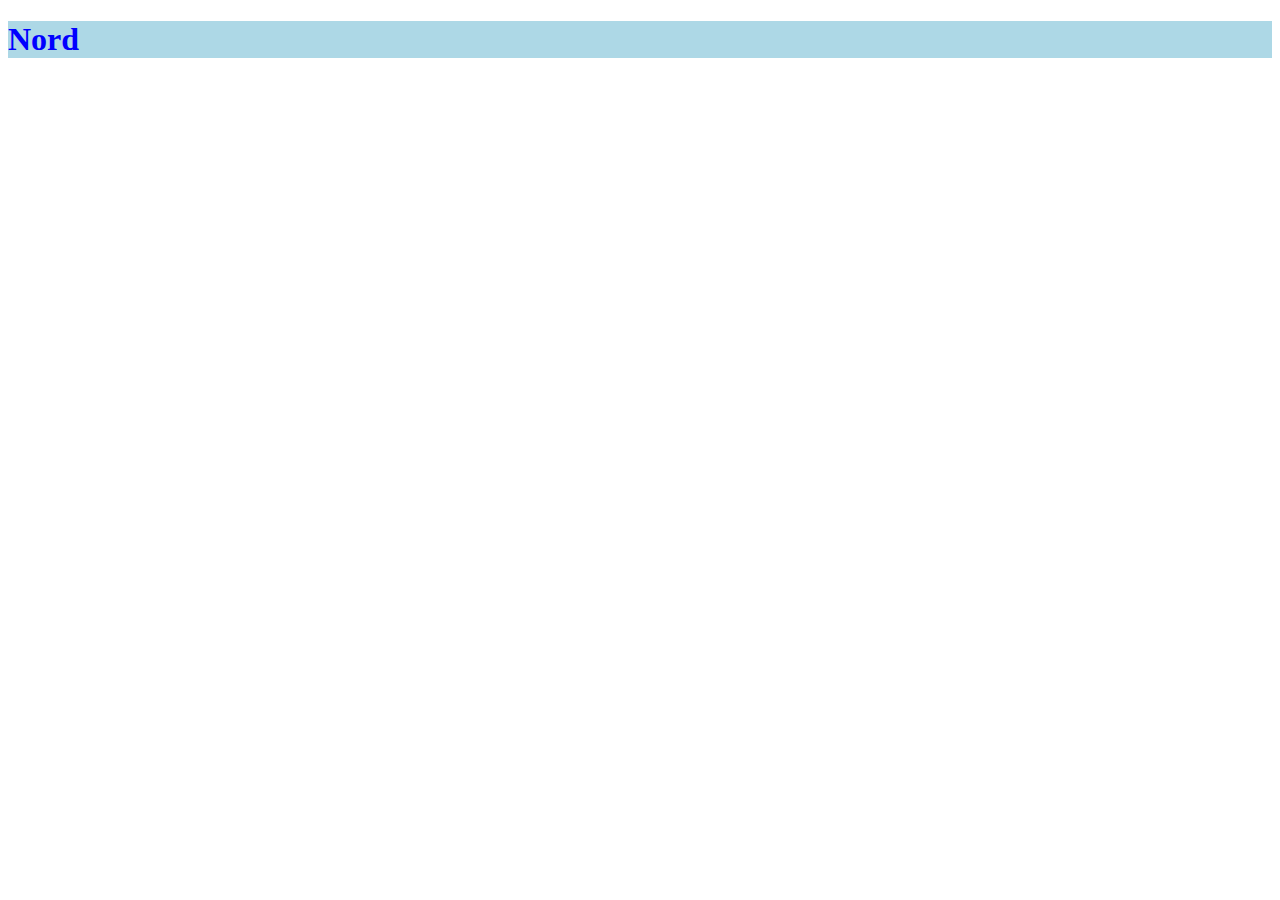
<file: doms1/index.html>
<!DOCTYPE html>
<html lang="en">
<head>
    <meta charset="UTF-8">
    <meta http-equiv="X-UA-Compatible" content="IE=edge">
    <meta name="viewport" content="width=device-width, initial-scale=1.0">
    <title>Oneplus</title>
    <link rel="stylesheet" href="style.css">
</head>
<body>
    <h1>Nord</h1>
    <script src="script.js"></script>
    
</body>
</html>
</file>
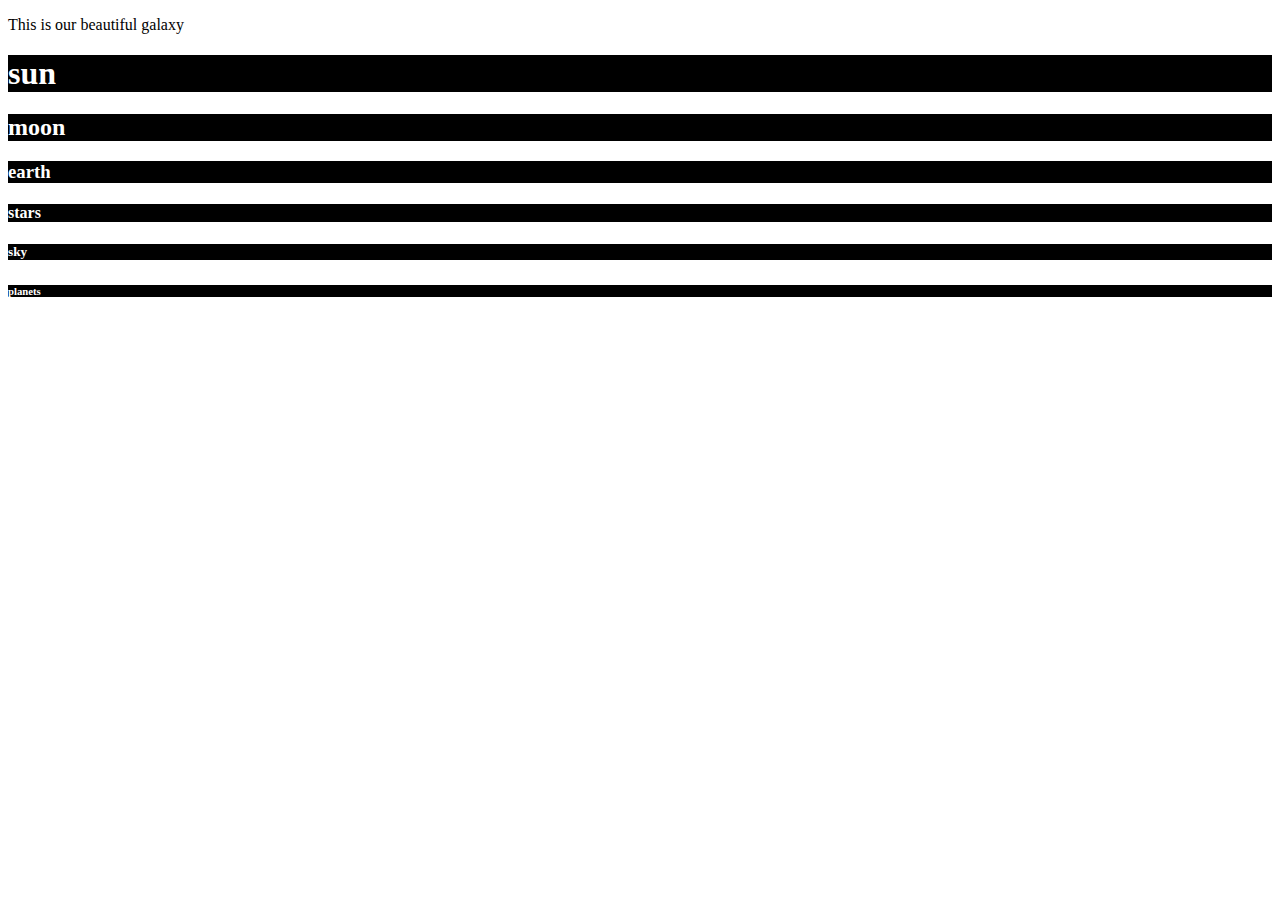
<file: doms2/index.html>
<!DOCTYPE html>
<html lang="en">
<head>
    <meta charset="UTF-8">
    <meta http-equiv="X-UA-Compatible" content="IE=edge">
    <meta name="viewport" content="width=device-width, initial-scale=1.0">
    <title>Milky Way</title>
    <link rel="stylesheet" href="style.css">
</head>
<body>
    <p>This is our beautiful galaxy</p>
    <h1>sun</h1>
    <h2>moon</h2>
    <h3>earth</h3>
    <h4>stars</h4>
    <h5>sky</h5>
    <h6>planets</h6>
    <script src="script.js"></script>
    
    
</body>
</html>
</file>
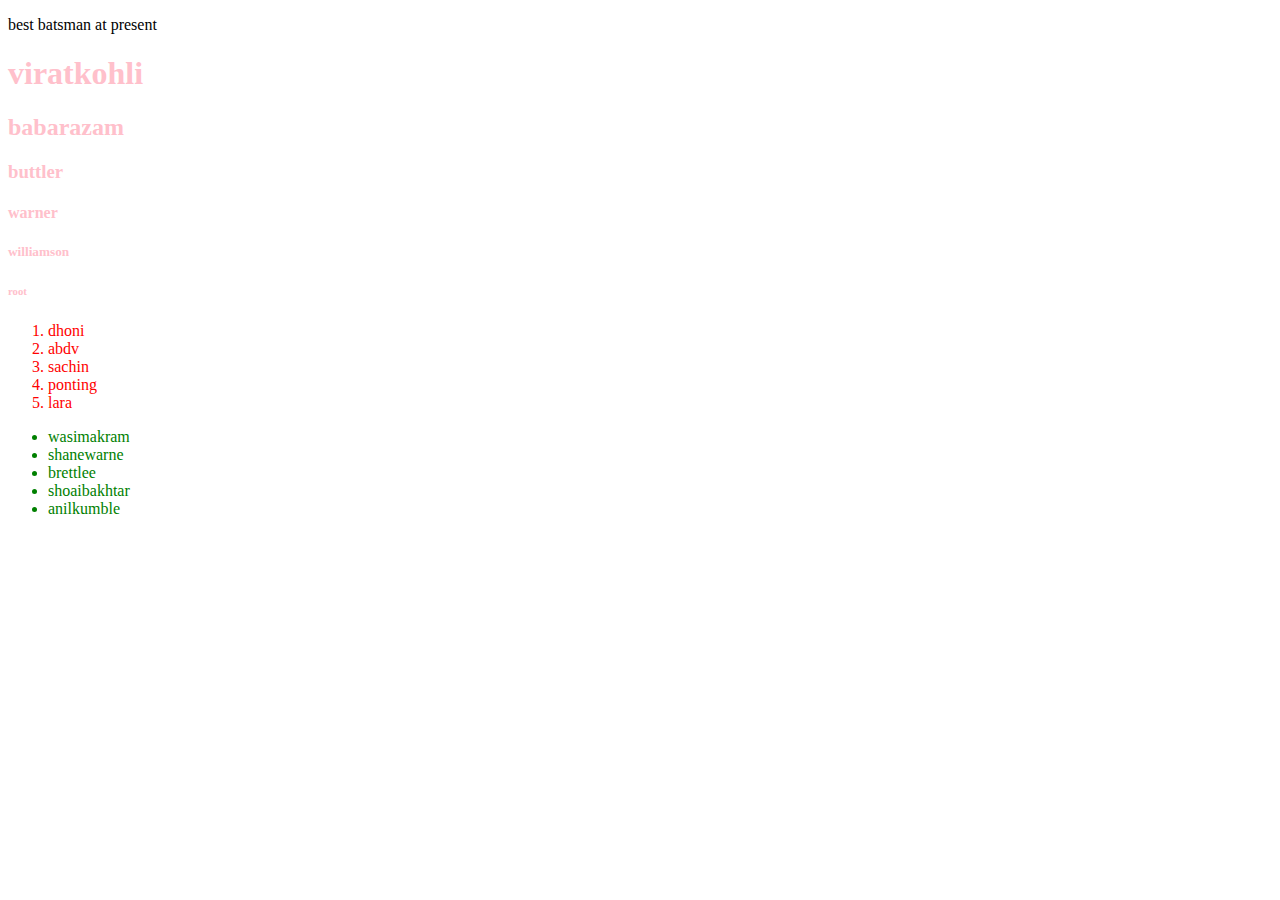
<file: doms3/index.html>
<!DOCTYPE html>
<html lang="en">
<head>
    <meta charset="UTF-8">
    <meta http-equiv="X-UA-Compatible" content="IE=edge">
    <meta name="viewport" content="width=device-width, initial-scale=1.0">
    <title>Cricketers</title>
    <link rel="stylesheet" href="style.css">
</head>
<body>
    <p class="players" id="ply" name="viratkohli">best batsman at present</p>
    <h1>viratkohli</h1>
    <h2>babarazam</h2>
    <h3>buttler</h3>
    <h4>warner</h4>
    <h5>williamson</h5>
    <h6>root</h6>
    <ol>
        <li class="batsman">dhoni</li>
        <li class="batsman">abdv</li>
        <li class="batsman">sachin</li>
        <li class="batsman">ponting</li>
        <li class="batsman">lara</li>
    </ol>
    <ul>
        <li class="bowler">wasimakram</li>
        <li class="bowler">shanewarne</li>
        <li class="bowler">brettlee</li>
        <li class="bowler">shoaibakhtar</li>
        <li class="bowler">anilkumble</li>
    </ul>
    <script src="script.js"></script>
</body>
</html>
</file>
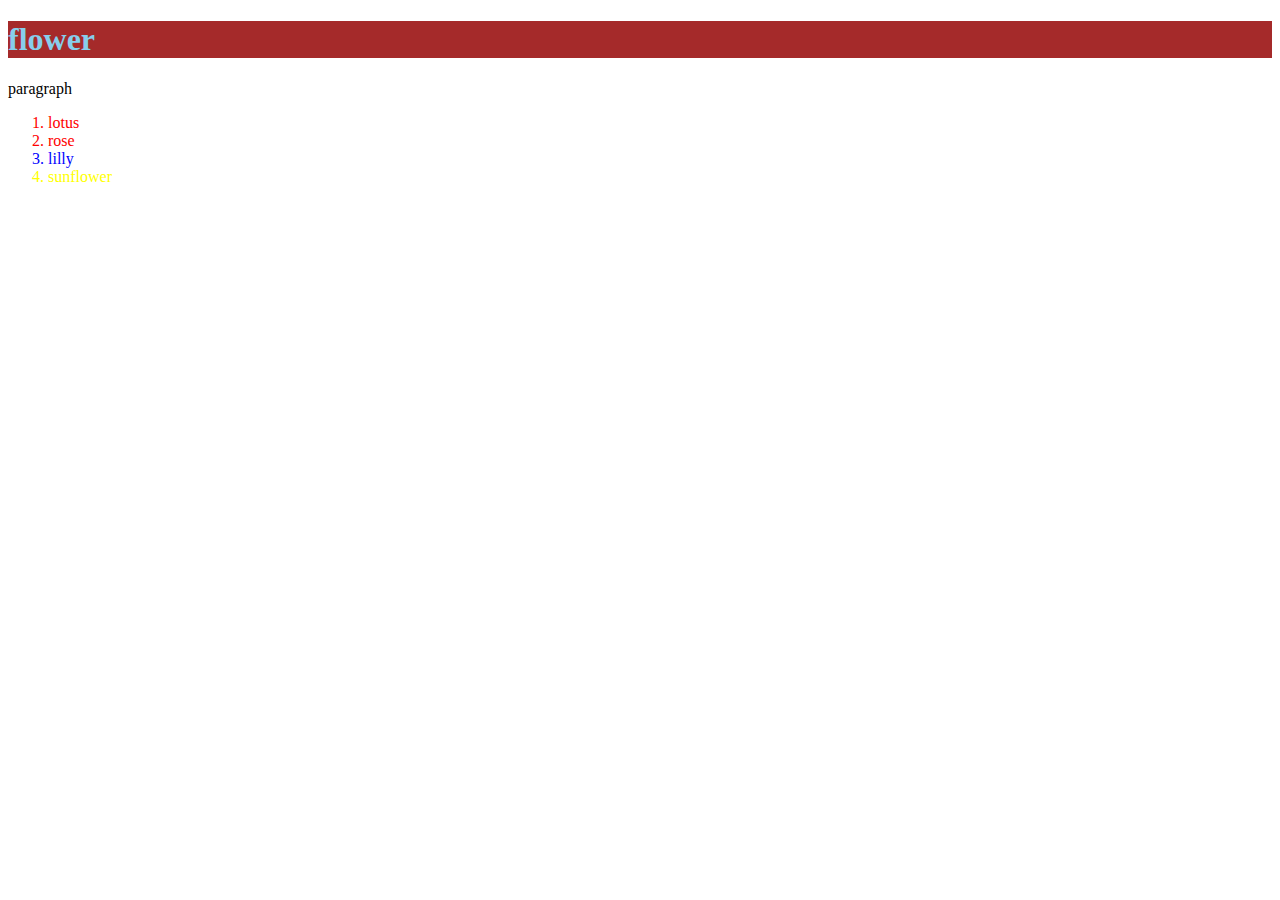
<file: doms4/index.html>
<!DOCTYPE html>
<html lang="en">
<head>
    <meta charset="UTF-8">
    <meta http-equiv="X-UA-Compatible" content="IE=edge">
    <meta name="viewport" content="width=device-width, initial-scale=1.0">
    <title>mypage</title>
    <link rel="stylesheet" href="style.css">
</head>
<body>
    <h1>flower</h1>
    <p class="f" id="fl" name="flo">paragraph</p>
    <ol>
        <li class="red" id="lo">lotus</li>
        <li class="red" id="ro">rose</li>
        <li id="li">lilly</li>
        <li id="su">sunflower</li>
    </ol>
    <script src="script.js"></script>

</body>
</html>
</file>
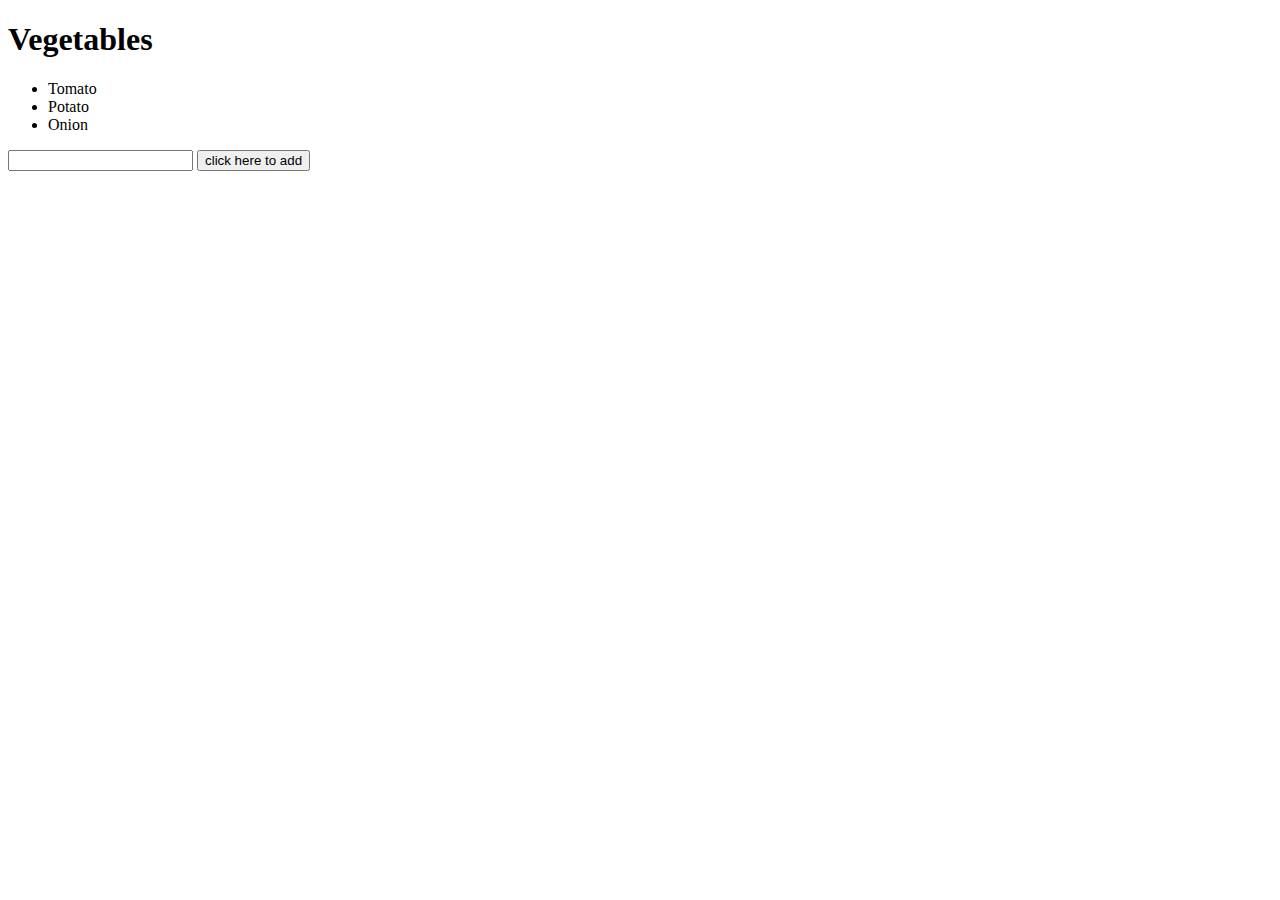
<file: doms5/index.htm>
<!DOCTYPE html>
<html lang="en">
<head>
    <title>My Code</title>
</head>
<body>
    <h1>Vegetables</h1>
    <ul>
        <li>Tomato</li>
        <li>Potato</li>
        <li>Onion</li>
    </ul>
    <input type="text">
    <button>click here to add</button>
    <script src="script.js"></script>
</body>
</html>
</file>
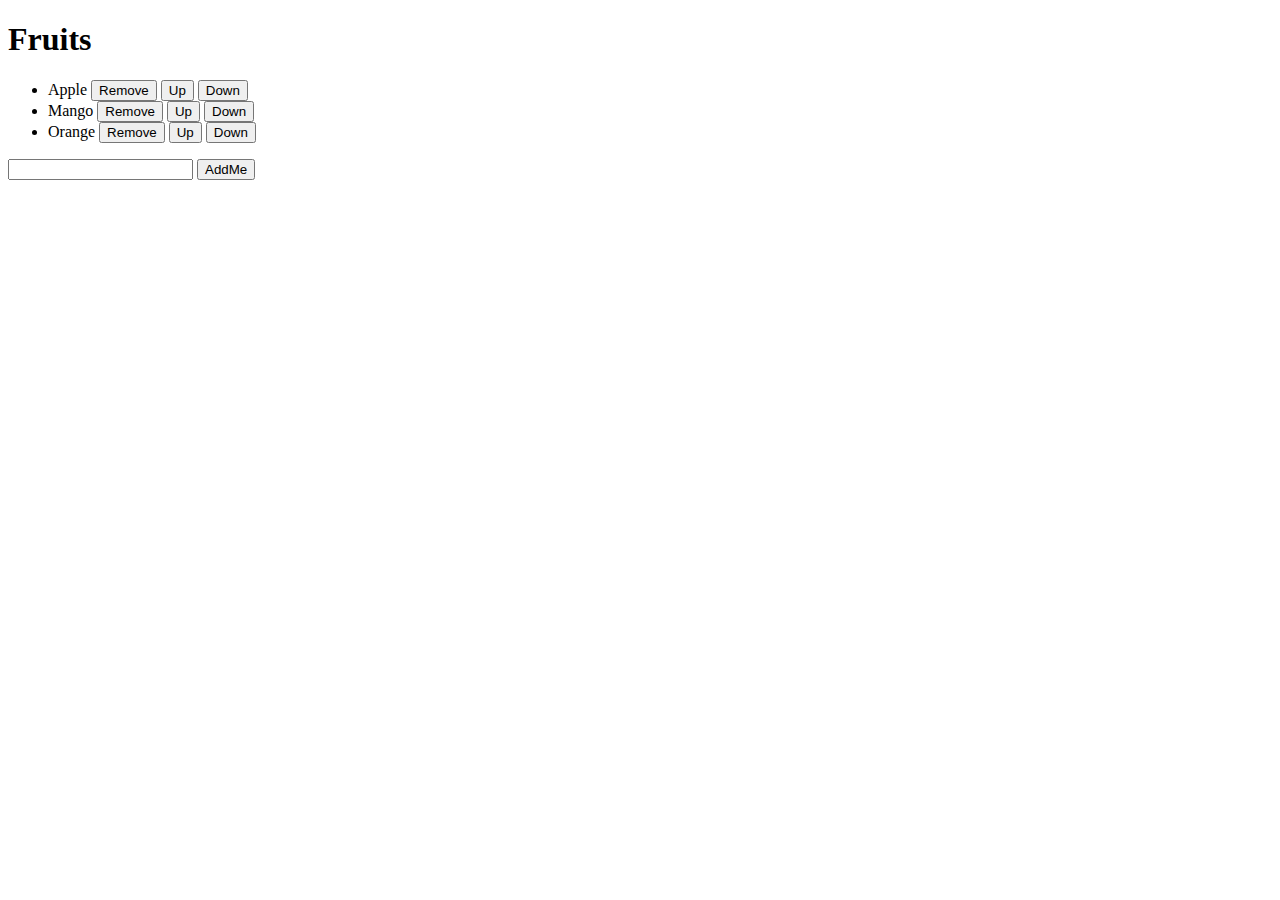
<file: doms6/index.html>
<!DOCTYPE html>
<html lang="en">

<head>
    <meta charset="UTF-8">
    <meta http-equiv="X-UA-Compatible" content="IE=edge">
    <meta name="viewport" content="width=device-width, initial-scale=1.0">
    <title>Document</title>
</head>

<body>
    <h1>Fruits</h1>
    <ul>
        <li>Apple
            <button class="remove">Remove</button>
            <button class="up">Up</button>
            <button class="down">Down</button>
        </li>
        <li>Mango
            <button class="remove">Remove</button>
            <button class="up">Up</button>
            <button class="down">Down</button>
        </li>
        <li>Orange
            <button class="remove">Remove</button>
            <button class="up">Up</button>
            <button class="down">Down</button>
        </li>
    </ul>
    <input type="text">
    <button id="btn">AddMe</button>
    <script src="script.js"></script>
</body>
</html>
</file>
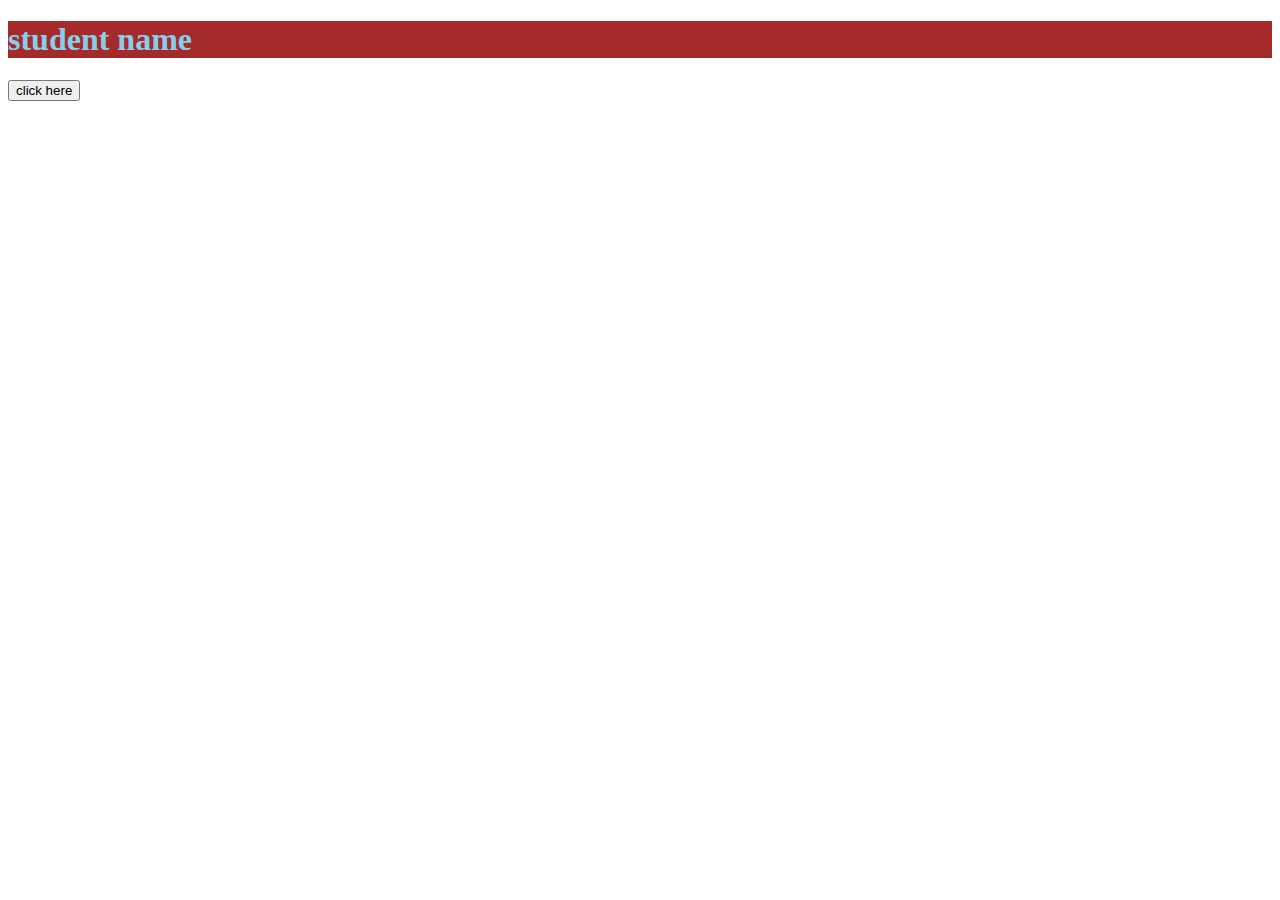
<file: doms4/index1.html>
<!DOCTYPE html>
<html lang="en">
<head>
    <meta charset="UTF-8">
    <meta http-equiv="X-UA-Compatible" content="IE=edge">
    <meta name="viewport" content="width=device-width, initial-scale=1.0">
    <title>my page</title>
    <link rel="stylesheet" href="style.css">
</head>
<body>
    <h1>student name</h1>
    <button>click here</button>
    <script src="script1.js"></script>
</body>
</html>
</file>
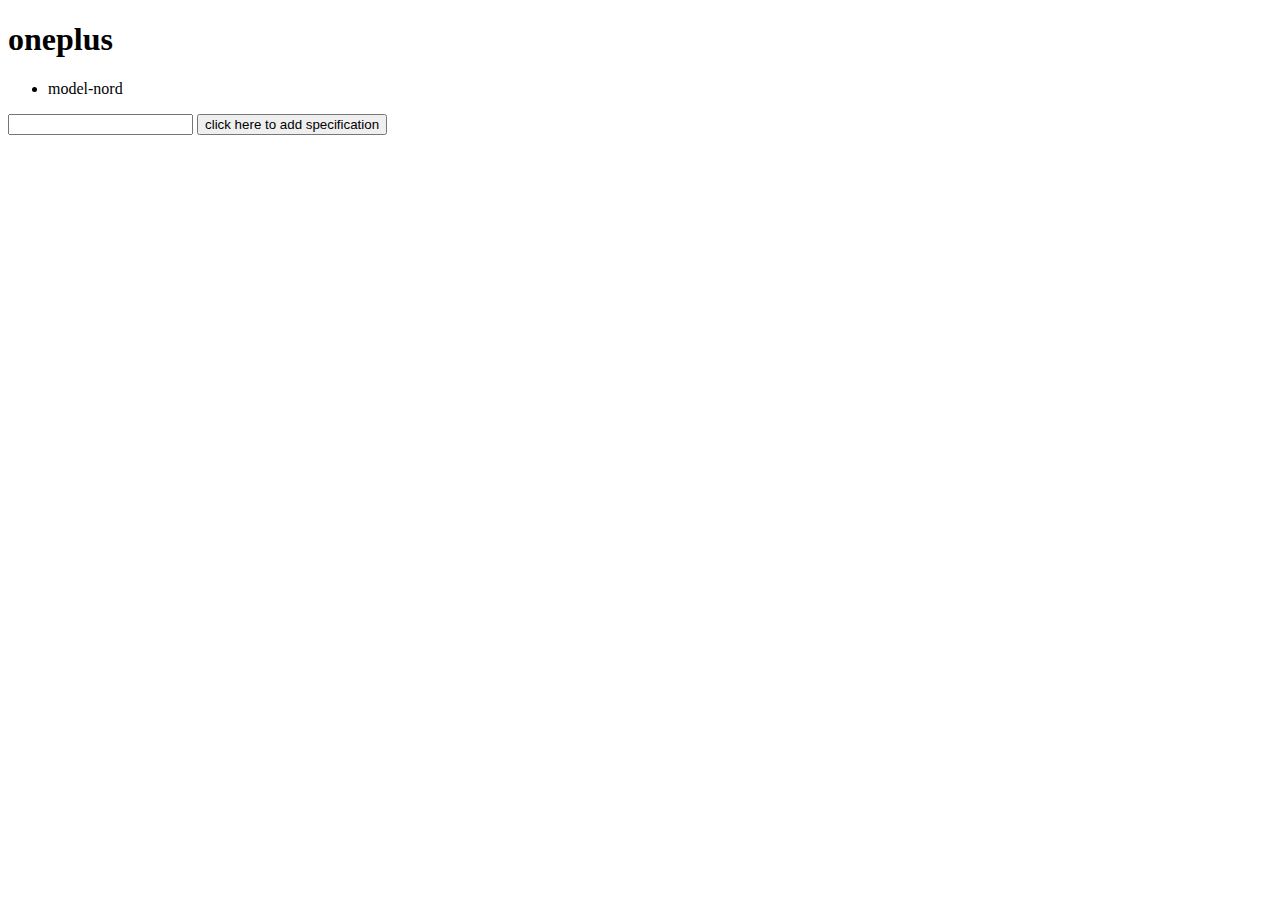
<file: doms5/index1.html>
<!DOCTYPE html>
<html lang="en">
<head>
    <title>my code 1</title>
</head>
<body>
    <h1>oneplus</h1>
    <ul>
        <li>model-nord</li>
    </ul>
    <input type="text">
    <button>click here to add specification</button>
    <script src="script1.js"></script>
</body>
</html>
</file>
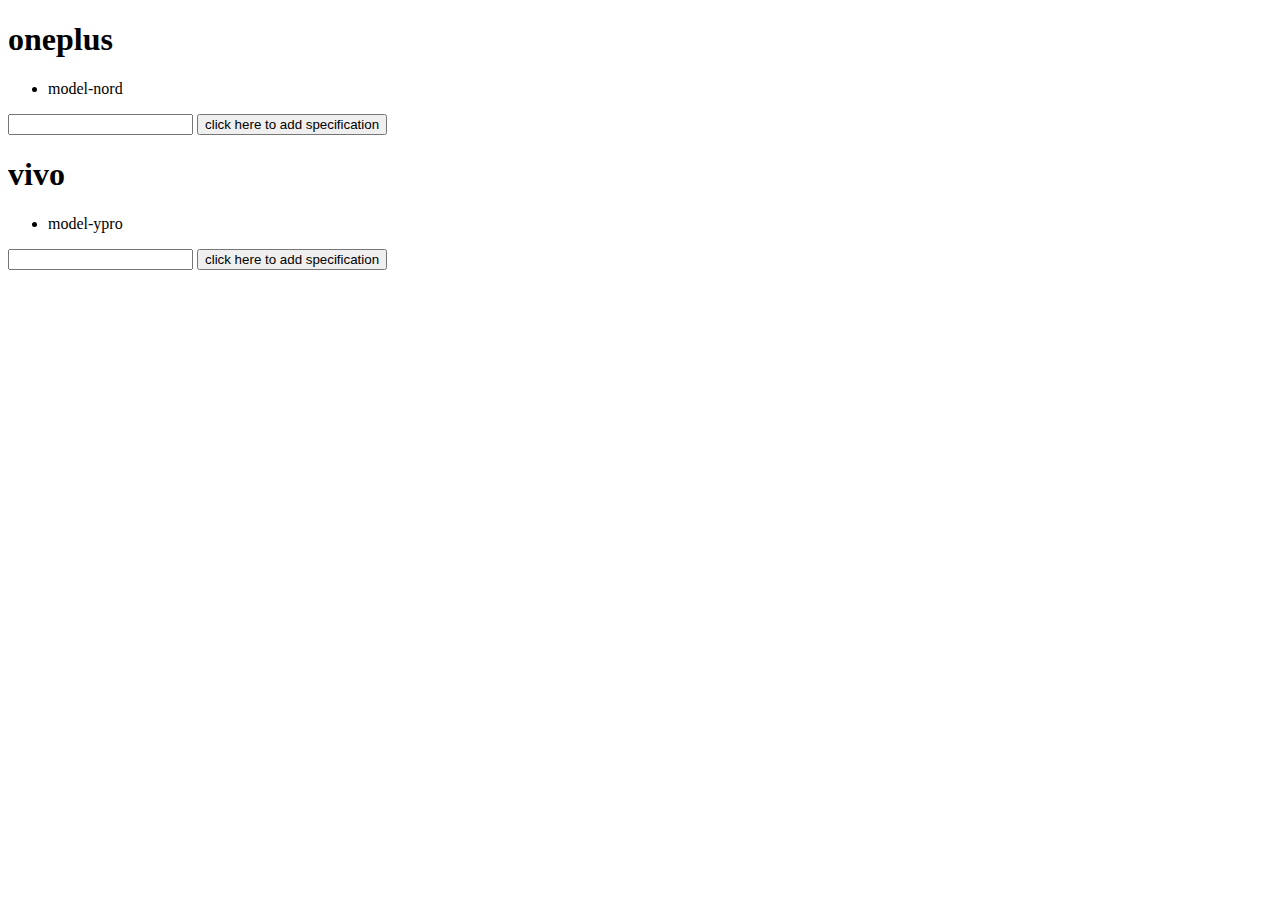
<file: doms5/index2.html>
<!DOCTYPE html>
<html lang="en">
<head>
    <title>phone comparision</title>
</head>
<body>
    <h1 id="on">oneplus</h1>
    <ul id="ul">
        <li>model-nord</li>
    </ul>
    <input type="text">
    <button id="bu">click here to add specification</button>
    <script src="script2.js"></script>
</body>
<body>
    <h1 id="vi">vivo</h1>
    <ul id="ul1">
        <li>model-ypro</li>
    </ul>
    <input type ="text">
    <button>click here to add specification</button>
    <script src="script2.js"></script>
</body>
</html>
</file>
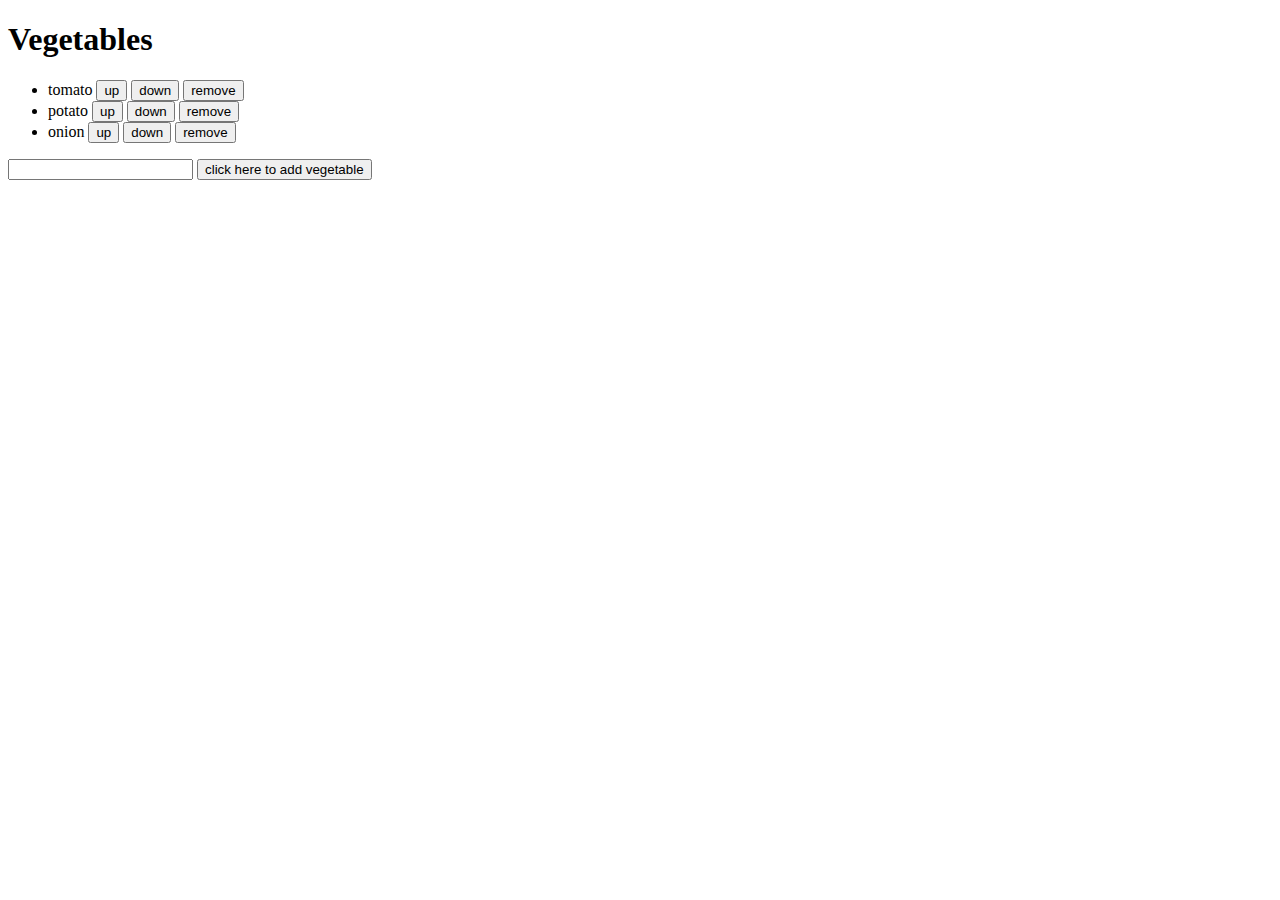
<file: doms6/index1.html>
<!DOCTYPE html>
<html lang="en">
<head>
    <meta charset="UTF-8">
    <meta http-equiv="X-UA-Compatible" content="IE=edge">
    <meta name="viewport" content="width=device-width, initial-scale=1.0">
    <title>Document</title>
</head>
<body>
    <h1>Vegetables</h1>
    <ul>
        <li>tomato
            <button class="up">up</button>
            <button class="down">down</button>
            <button class="remove">remove</button>
        </li>
        <li>potato
            <button class="up">up</button>
            <button class="down">down</button>
            <button class="remove">remove</button>
        </li>
        <li>onion
            <button class="up">up</button>
            <button class="down">down</button>
            <button class="remove">remove</button>
        </li>
    </ul>
    <input type="text">
    <button id="bt">click here to add vegetable</button>
    <script src="script1.js"></script>
</body>
</html>
</file>
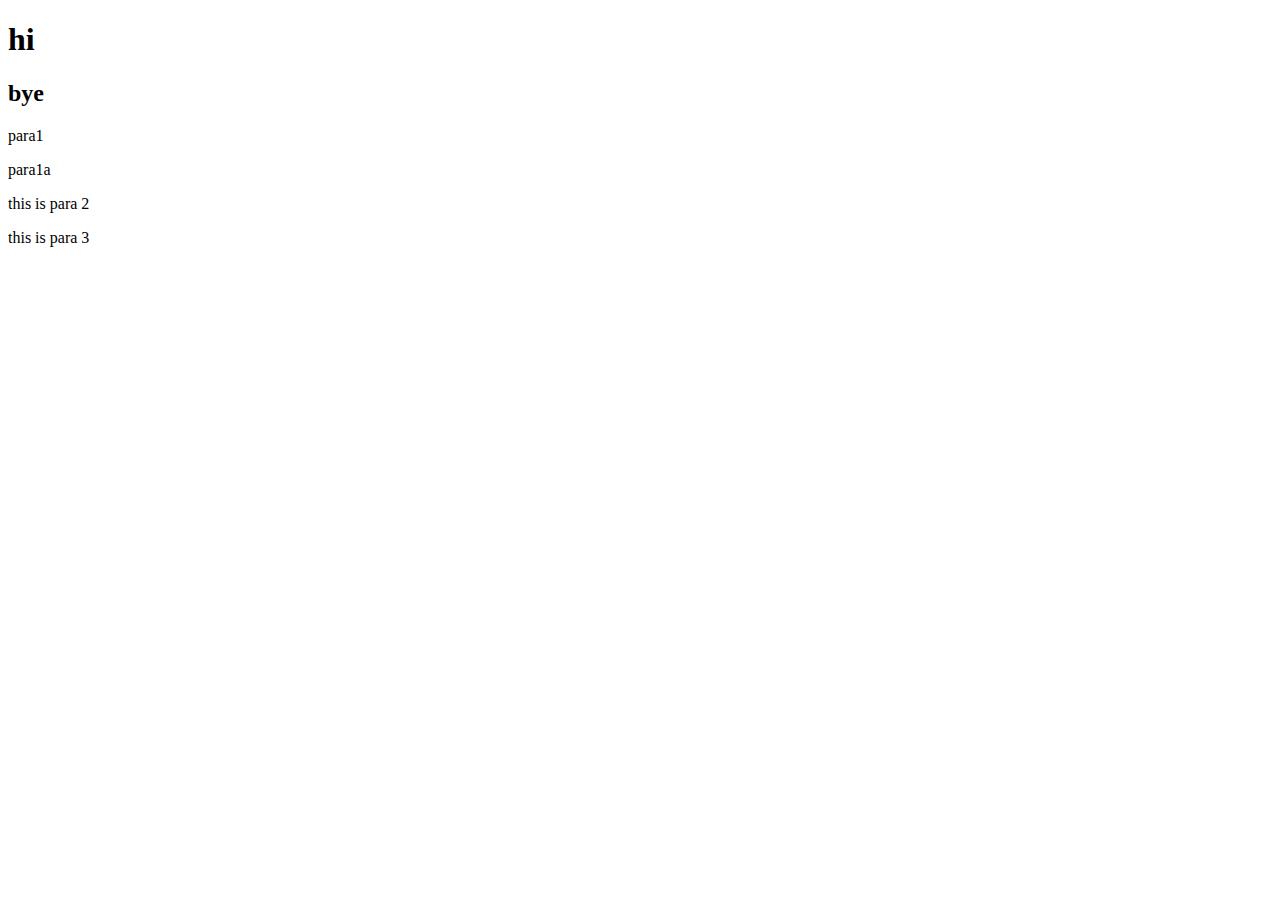
<file: doms7/index1.html>
<!DOCTYPE html>
<html lang="en">
<head>
    <meta charset="UTF-8">
    <meta http-equiv="X-UA-Compatible" content="IE=edge">
    <meta name="viewport" content="width=device-width, initial-scale=1.0">
    <title>Document</title>
</head>
<body>
    <h1 class="hone htwo hthree">hi</h1>
    <h2 class="hbye">bye</h2>
    <p class="pone ">para1</p>
    <p class="pone">para1a</p>
    <p id="1">this is para 2</p>
    <p name="para2">this is para 3</p>
    <script src="script1.js"></script>
</body>
</html>
</file>
<file: doms1/style.css>
h1{
   color: blue;
   background-color: lightblue;
}
</file>
<file: doms2/style.css>
h1{
    color:white;
    size: 0vmax;
    background-color: black;
    
}
h2{
    color:white;
    size: 0ch; 
    background-color: black;
}
h3{
    color:white;
    size: 0vmax;
    background-color: black;
}
h4{
    color:white;
    size: 0vmax;
    background-color: black;
}
h5{
    color:white;
    size: 0vmax;
    background-color: black;
}
h6{
    color:white;
    size: 0vmax;
    background-color: black;
}
</file>
<file: doms3/style.css>
h1{
    color:pink;
}
h2{
    color:pink;
}
h3{
    color:pink;
}
h4{
    color:pink;
}
h5{
    color:pink;
}
h6{
    color: pink;
}


.batsman{
    color:red;
}

.bowler{
    color:green;
}
</file>
<file: doms4/style.css>
.red{
    color: red;
}

#li{
    color:blue
}
#su{
    color: yellow;
}

h1{
    color: skyblue;
    background-color: brown;
}
</file>
